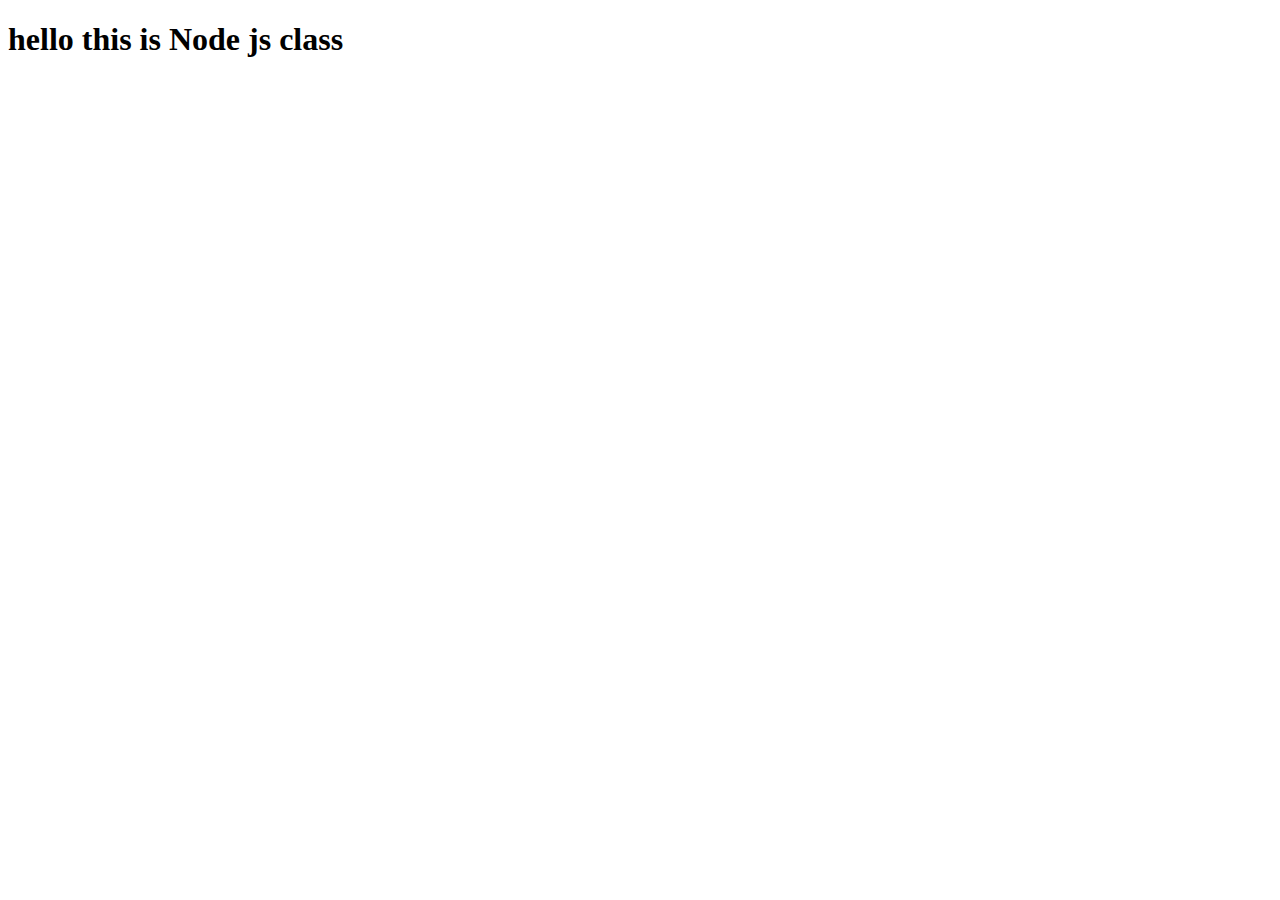
<file: index.html>
<!DOCTYPE html>
<html lang="en">
<head>
    <meta charset="UTF-8">
    <meta name="viewport" content="width=device-width, initial-scale=1.0">
    <title>Document</title>
</head>
<body>
    <h1>hello this is Node js class</h1>
</body>
</html>
</file>
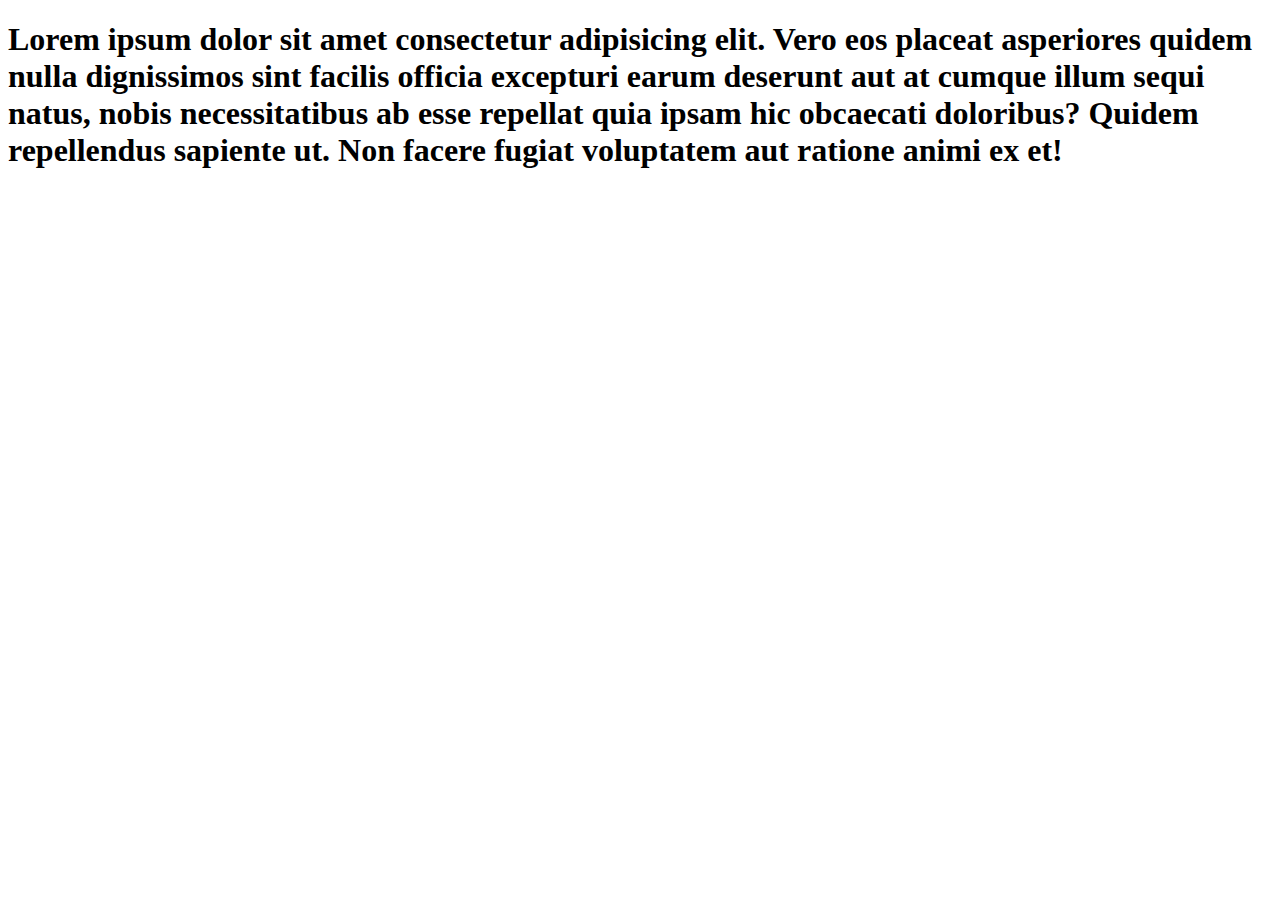
<file: modules/Built_in_module/Http/data.html>
<!DOCTYPE html>
<html lang="en">
<head>
    <meta charset="UTF-8">
    <meta name="viewport" content="width=device-width, initial-scale=1.0">
    <title>Document</title>

</head>
<body>
    <h1>Lorem ipsum dolor sit amet consectetur adipisicing elit. Vero eos placeat asperiores quidem nulla dignissimos sint facilis officia excepturi earum deserunt aut at cumque illum sequi natus, nobis necessitatibus ab esse repellat quia ipsam hic obcaecati doloribus? Quidem repellendus sapiente ut. Non facere fugiat voluptatem aut ratione animi ex et!</h1>
</body>
</html>
</file>
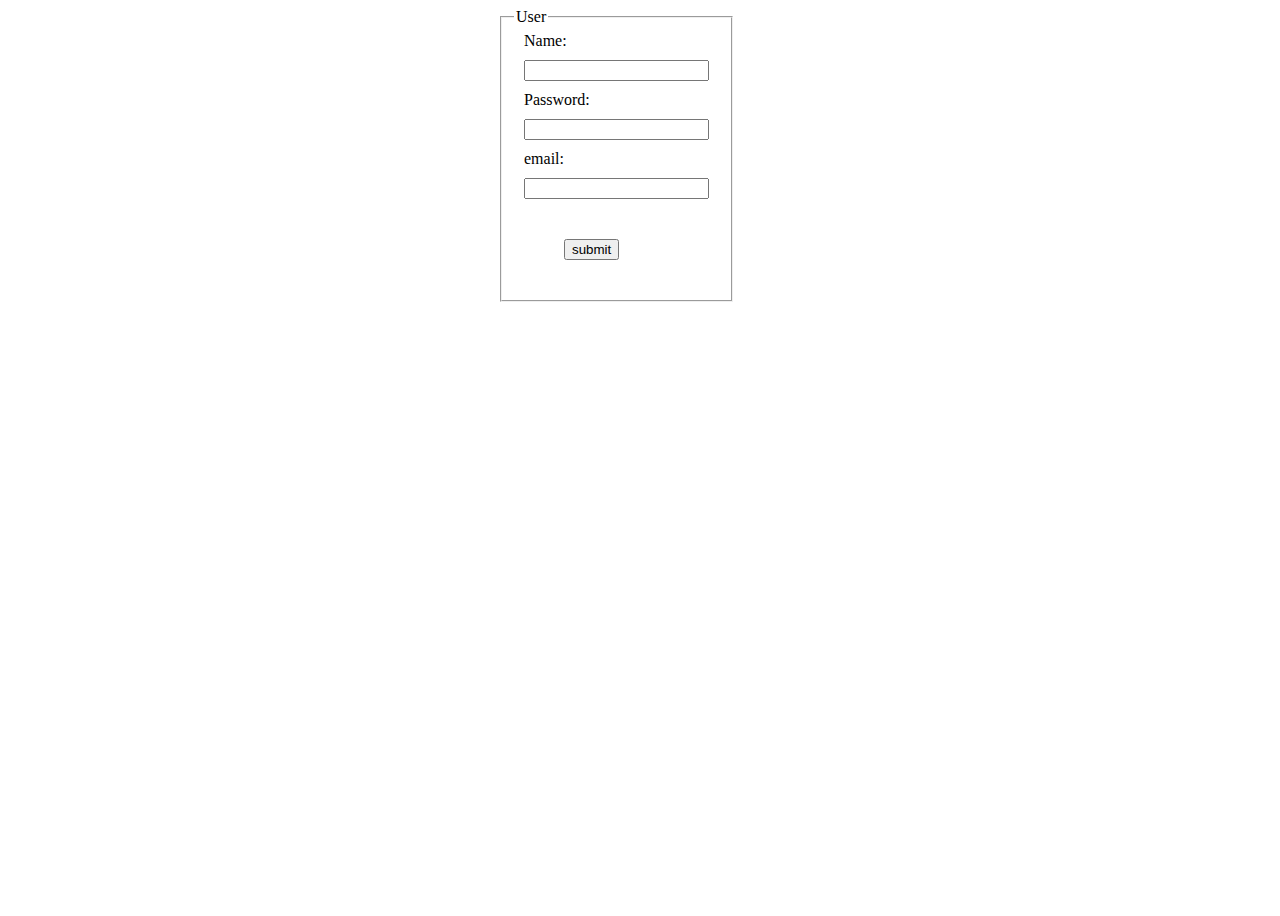
<file: modules/Built_in_module/Http/FormData/form.html>
<!DOCTYPE html>
<html lang="en">
<head>
    <meta charset="UTF-8">
    <meta name="viewport" content="width=device-width, initial-scale=1.0">
    <link rel="stylesheet" href="./form.css">
    <link rel="stylesheet" href="http://localhost:5000/css">
    <title>Document</title>
</head>
<body>
    <form method="post">
<fieldset><legend>User</legend>

        <label for="">Name:  </label>
            <input type="text" name="name" required><br>
      
        <label for="">Password: </label>
            <input type="password" name="password" required><br>
        
        <label for="">email: </label>
            <input type="email" name="email"  required><br>
        
        <button type="submit">submit</button>
        
</fieldset>
    </form>
</body>
</html>
</file>
<file: modules/Built_in_module/Http/FormData/form.css>
body{
    height: 100vh;
    width: 100vw;
}
form{
    display: grid;
    grid-template-columns: 100px 200px;
    justify-content: center;
    align-items: center;
}
input,label{
    margin: 10px;
}
button{
    margin: 30px;
    margin-left: 50px;
}
</file>
